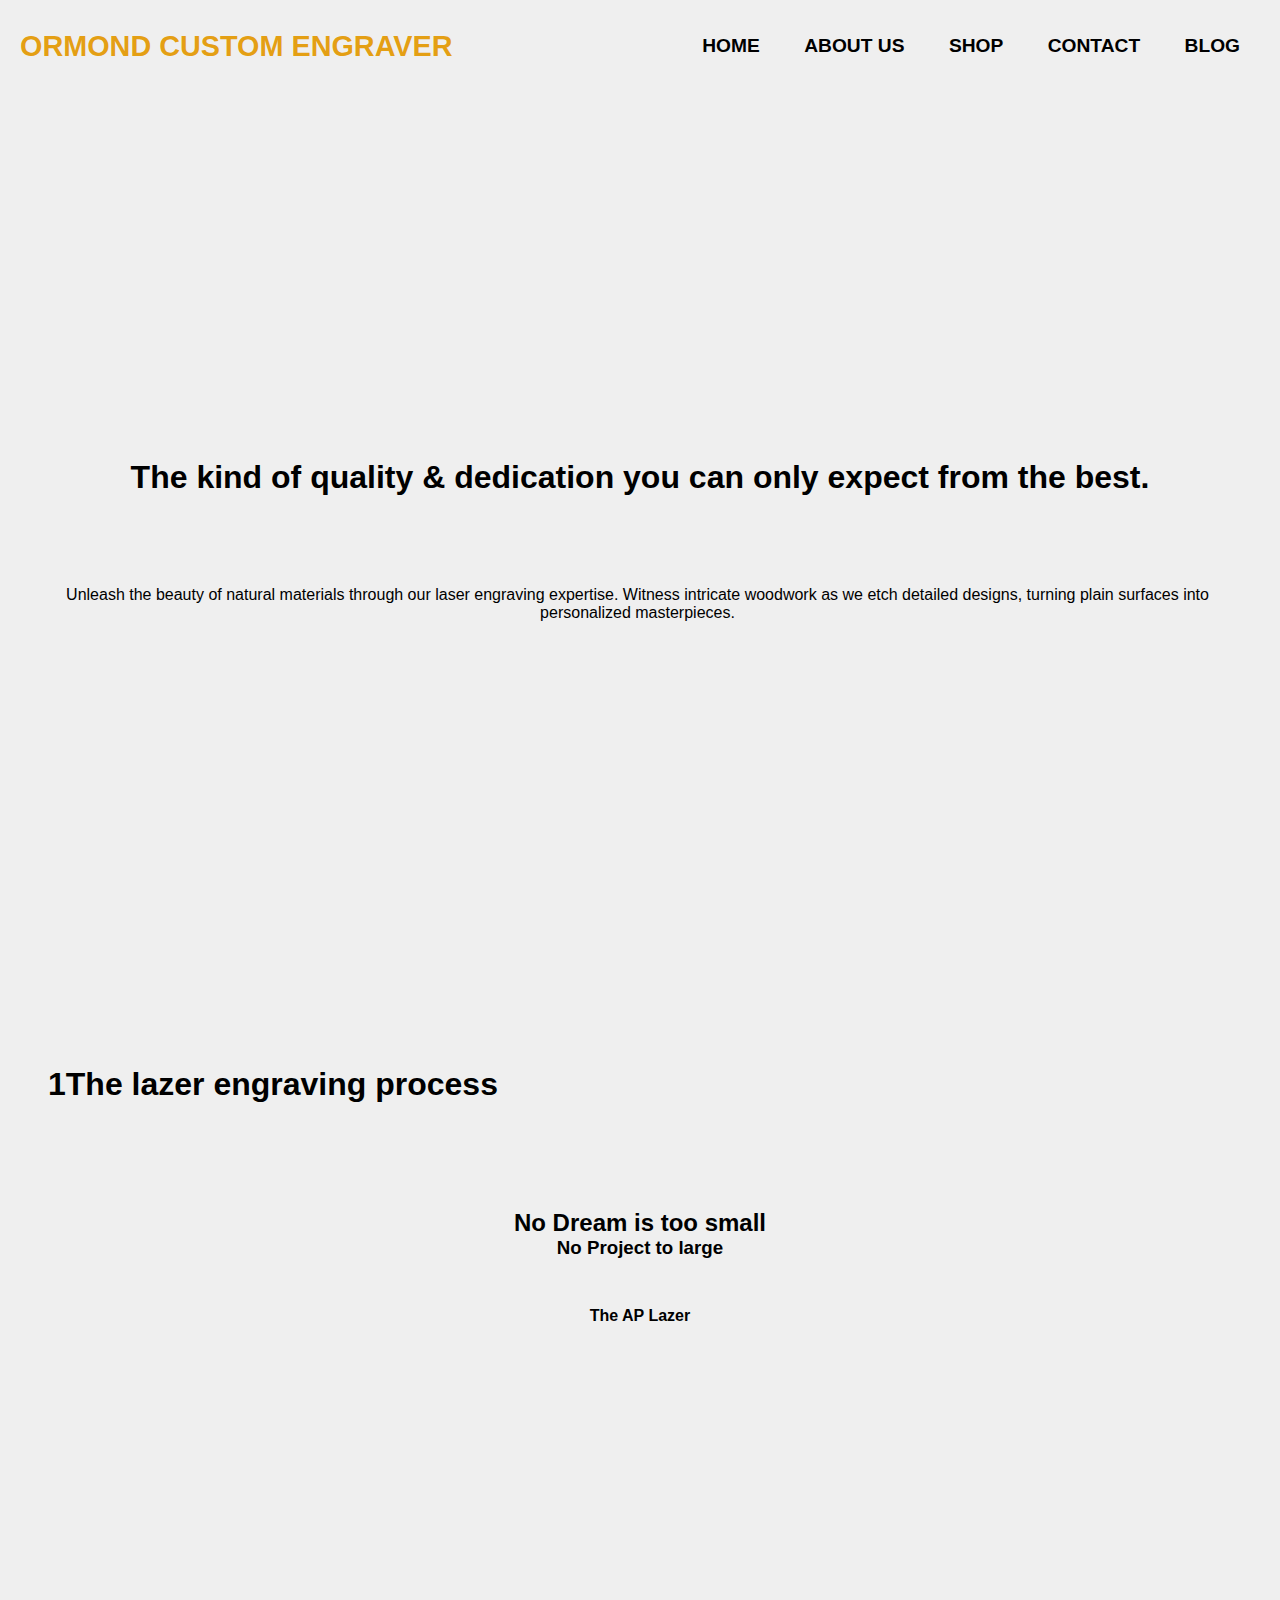
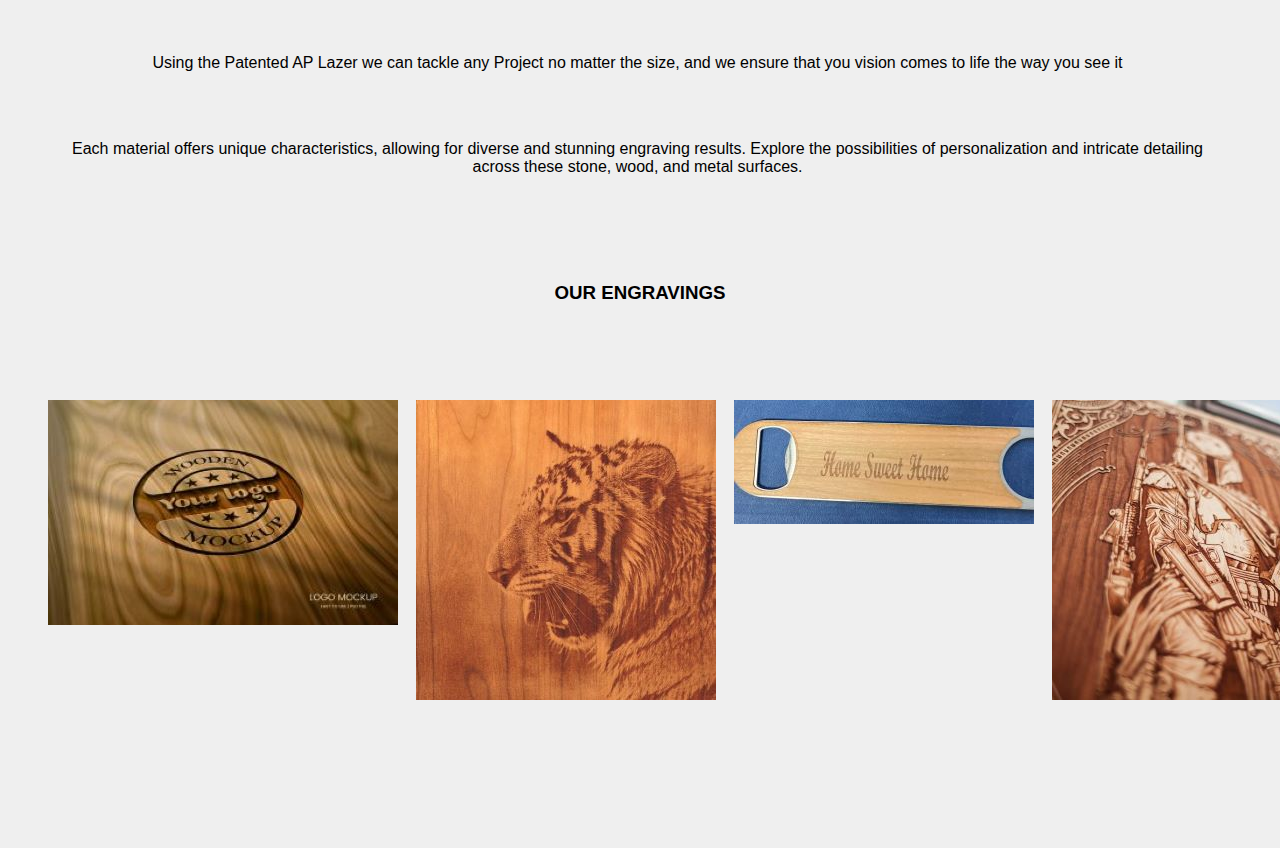
<file: index.html>
<!DOCTYPE html>
<html lang ="en">
    <head>
        <meta charset="UTF-8">
        <meta http-equiv="X-UA-Compatible" content="IE=edge">
        <meta name="viewport" content="width=device-width, initial-scale=1.0">
        <link href="https://fonts.googleapis.com/css2?family=Luxurious+Roman&display=swap" rel="stylesheet">
        <title>Ormond Custom Engravers</title>
        <link rel="stylesheet" type="text/css" href="style.css">
        <link rel="stylesheet" href="https://use.fontawesome.com/releases/v5.15.4/css/all.css" />
        <link rel="stylesheet" href="https://fonts.googleapis.com/css2?family=Material+Symbols+Outlined:opsz,wght,FILL,GRAD@20..48,100..700,0..1,-50..200" />
        
    </head>

    <body>
      <header>         
        <nav class="nav">
            <a href="index.html" class="logo">Ormond Custom Engraver</a>
    
            <div class="hamburger">
              <span class="line"></span>
              <span class="line"></span>
              <span class="line"></span>
            </div>
    
            <div class="nav__link hide">
              <a href="index.html">Home</a>
              <a href="about.html">About Us</a>
              <a href="shop.html">Shop</a>
              <a href="contact.html">Contact</a>
              <a href="blog.html">Blog</a>
            </div>
          </nav>
    </header>
           

        <section class="container">
          <div class="info-container">
            <h1>The kind of <strong>quality</strong> & <strong>dedication</strong> you can only expect from the best.</h1>
            <p>Unleash the beauty of natural materials through our laser engraving expertise. Witness intricate woodwork as we etch detailed designs, turning plain surfaces into personalized masterpieces. 
            </p>
          </div>   
        </section>
        
        <section>
          <div class="product-info-container">
            <div class="product-container1">
              <h1>1</h1>
              <p></p>
            </div>
            <div class="product-container2">
              <h1>The lazer engraving process</h1>
              <p></p>
            </div>
          </div>
        </section>

        <section>
            <h2>No Dream is too small</h2>
            <h3>No Project to large</h3>
        </section>
        
        <video-section>
              <div class="video-container">
                
                <h4>The AP Lazer </h4>
                
        
                <iframe width="560" height="315" src="https://www.youtube.com/embed/NXx0MWsLI5U?si=1TzZz9v-_YviqMZL" title="YouTube video player" frameborder="0" allow="accelerometer; autoplay; clipboard-write; encrypted-media; gyroscope; picture-in-picture; web-share" referrerpolicy="strict-origin-when-cross-origin" allowfullscreen></iframe>


                <p>Using the Patented AP Lazer we can tackle any Project no matter the size, and we ensure that you vision comes to life the way you see it</p>
            </div>
        </video-section>
          
    
    
   
        </section>
                
            
                
                <section>
                <P>
                Each material offers unique characteristics, allowing for diverse and stunning engraving results. Explore the possibilities of personalization and intricate detailing across these stone, wood, and metal surfaces.
                </p>
                </section>
          </section>

          <section class="product">
            <h3 class="product-catagory">OUR ENGRAVINGS</h3>
            
          
            
        </section>

          <section>
            <div class="product-container">
              <div class="slider-wrapper">
                <div class="image-list">
                  <img src="images/engraving/place holder 1 beta.jpg" alt="img-1" class="image-item">
                  <img src="images/engraving/place holder 2 beta.jpg" alt="img-1" class="image-item">
                  <img src="images/engraving/place holder 3 beta.jpg" alt="img-1" class="image-item">
                  <img src="images/engraving/place holder 4 beta.jpg" alt="img-1" class="image-item">
                  <img src="images/engraving/place holder 5 beta.jpg" alt="img-1" class="image-item">
                  <img src="images/engraving/place holder 6 beta.jpg" alt="img-1" class="image-item">
                </div>
              </div>
            </div>
          </section>




        




        <script src="app.js"></script>
    </body>
</html>
</file>
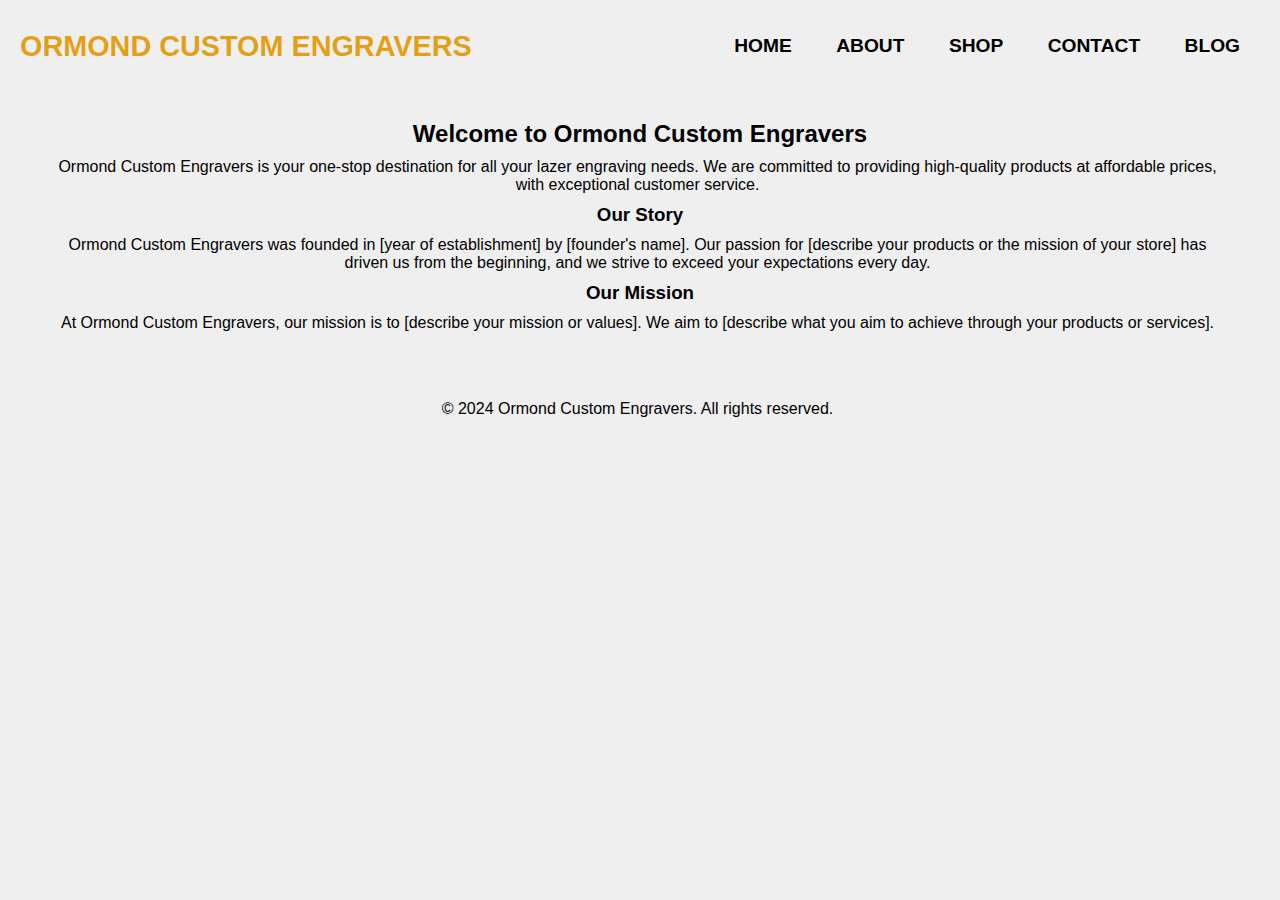
<file: about.html>
<!DOCTYPE html>
<html lang="en">
<head>
    <meta charset="UTF-8">
    <meta name="viewport" content="width=device-width, initial-scale=1.0">
    <link rel="stylesheet" type="text/css" href="style.css">
</head>

<body>
    <nav class="nav">
        <a href="/" class="logo">Ormond Custom Engravers</a>

        <div class="hamburger">
          <span class="line"></span>
          <span class="line"></span>
          <span class="line"></span>
        </div>

        <div class="nav__link hide">
          <a href="index.html">Home</a>
          <a href="about.html">about</a>
          <a href="shop.html">Shop</a>
          <a href="contact.html">contact</a>
          <a href="blog.html">blog</a>
        </div>
      </nav>


      <main>
        <section class="about-section">
            <h2>Welcome to Ormond Custom Engravers</h2>
            <p>
            Ormond Custom Engravers is your one-stop destination for all your lazer engraving needs. 
                We are committed to providing high-quality products at affordable prices, with exceptional customer service.
            </p>
            <h3>Our Story</h3>
            <p>
            Ormond Custom Engravers was founded in [year of establishment] by [founder's name]. 
                Our passion for [describe your products or the mission of your store] has driven us from the beginning, 
                and we strive to exceed your expectations every day.
            </p>
            <h3>Our Mission</h3>
            <p>
                At Ormond Custom Engravers, our mission is to [describe your mission or values]. 
                We aim to [describe what you aim to achieve through your products or services].
            </p>
        </section>
    </main>
    <footer>
        <p>&copy; 2024 Ormond Custom Engravers. All rights reserved.</p>
    </footer>


</body>
</file>
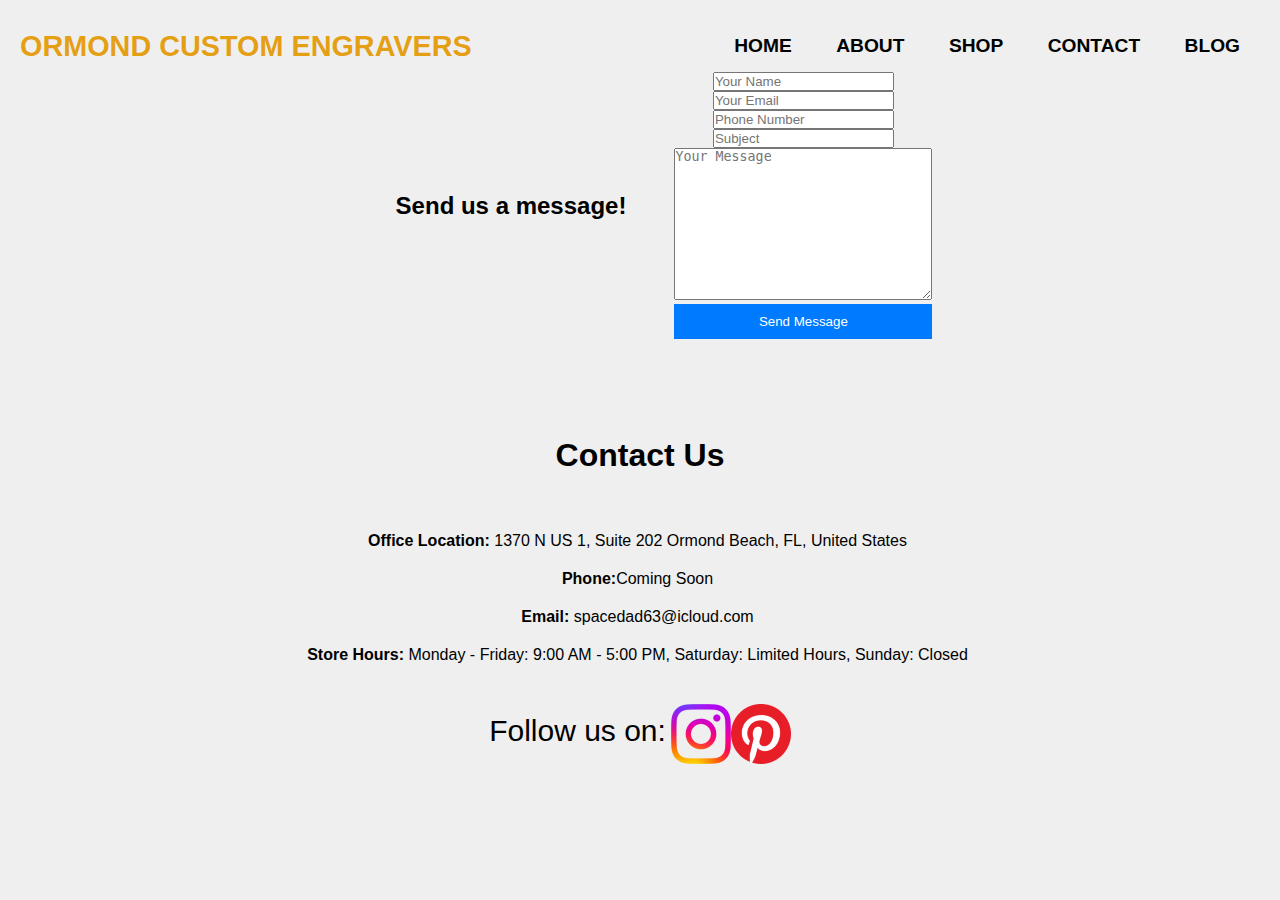
<file: contact.html>
<!DOCTYPE html>
<html lang="en">
<head>
    <meta charset="UTF-8">
    <meta name="viewport" content="width=device-width, initial-scale=1.0">
    <title>Ormond Custom Engravers</title>
    <link rel="stylesheet" href="style.css">
    <link rel="stylesheet" href="https://cdnjs.cloudflare.com/ajax/libs/font-awesome/6.5.2/css/all.min.css" integrity="sha512-SnH5WK+bZxgPHs44uWIX+LLJAJ9/2PkPKZ5QiAj6Ta86w+fsb2TkcmfRyVX3pBnMFcV7oQPJkl9QevSCWr3W6A==" crossorigin="anonymous" referrerpolicy="no-referrer" />

</head>
<body>
        <header>
            <nav class="nav">
                <a href="/" class="logo">Ormond Custom Engravers</a>
        
                <div class="hamburger">
                  <span class="line"></span>
                  <span class="line"></span>
                  <span class="line"></span>
                </div>
        
                <div class="nav__link hide">
                  <a href="index.html">home</a>
                  <a href="about.html">about</a>
                  <a href="shop.html">Shop</a>
                  <a href="contact.html">contact</a>
                  <a href="blog.html">blog</a>
                </div>
              </nav>
        </header>

       
            
            <div class="contact-form">
                <section class="contact-prompt">
                    <h2>Send us a message!</h2>
                </section>
                
                
                <form action="#" method="post">
                    <div class="input-box">
                        <div class="input-field field">
                            <input type="text" placeholder="Your Name" required name="name"
                            id="name" class="item" >
                        </div>
                        <div class="input-field field">
                            <input type="email" placeholder="Your Email" required name="email"
                            id="email" class="item" >
                        </div>
                        <div class="input-field field">
                            <input type="text" placeholder="Phone Number" required name="phone number" 
                            id="phone" class="item" >
                        </div>
                        <div class="input-field field">
                            <input type="text" placeholder="Subject" required id="Subject" class="item" autocomplete="off" >
                        </div>
                    </div>
                   
                   
                   <div class="textarea-field field">
                    <textarea name="message"cols="30" rows="10" placeholder="Your Message" class="item" autocomplete="off" required></textarea>
                   </div>
                    
                    <button type="submit">Send Message</button>
                </form>
            </div>
       

        

</body>
<footer>
    <div class="contact-container">
        <section class="contact-us">
            <h1>Contact Us</h1>
        </section>
     
        
        <div class="contact-info">
            <p><strong>Office Location:</strong> 1370 N US 1, Suite 202 Ormond Beach, FL, United States</p>
            <p><strong>Phone:</strong>Coming Soon</p>
            <p><strong>Email:</strong> spacedad63@icloud.com</p>
            <p><strong>Store Hours:</strong> Monday - Friday: 9:00 AM - 5:00 PM, Saturday: Limited Hours, Sunday: Closed</p>
        </div>
       
        <div class="social-links">
            <p>Follow us on: <a></a>
                <div className='social-icon-container'>
                    <a target="_blank" href="https://www.facebook.com/profile.php?id=61557547265210"><i class="fa-brands fa-facebook" alt="Facebook Link Icon"></i> </a>
                </div>
                <div className='social-icon-container'>
                    <a target="_blank" href=""><img src="images/engraving/instagram_icon.png" alt="Instagram Link Image"></a>
                </div>
                <div className='social-icon-container'>
                    <img src="images/engraving/pinterest_icon.png" alt="Pinterest Link Image">
                </div>

        </div>

</footer>
<script src="https://smtpjs.com/v3/smtp.js"></script>
<script src="app.js"></script>
</html>
</file>
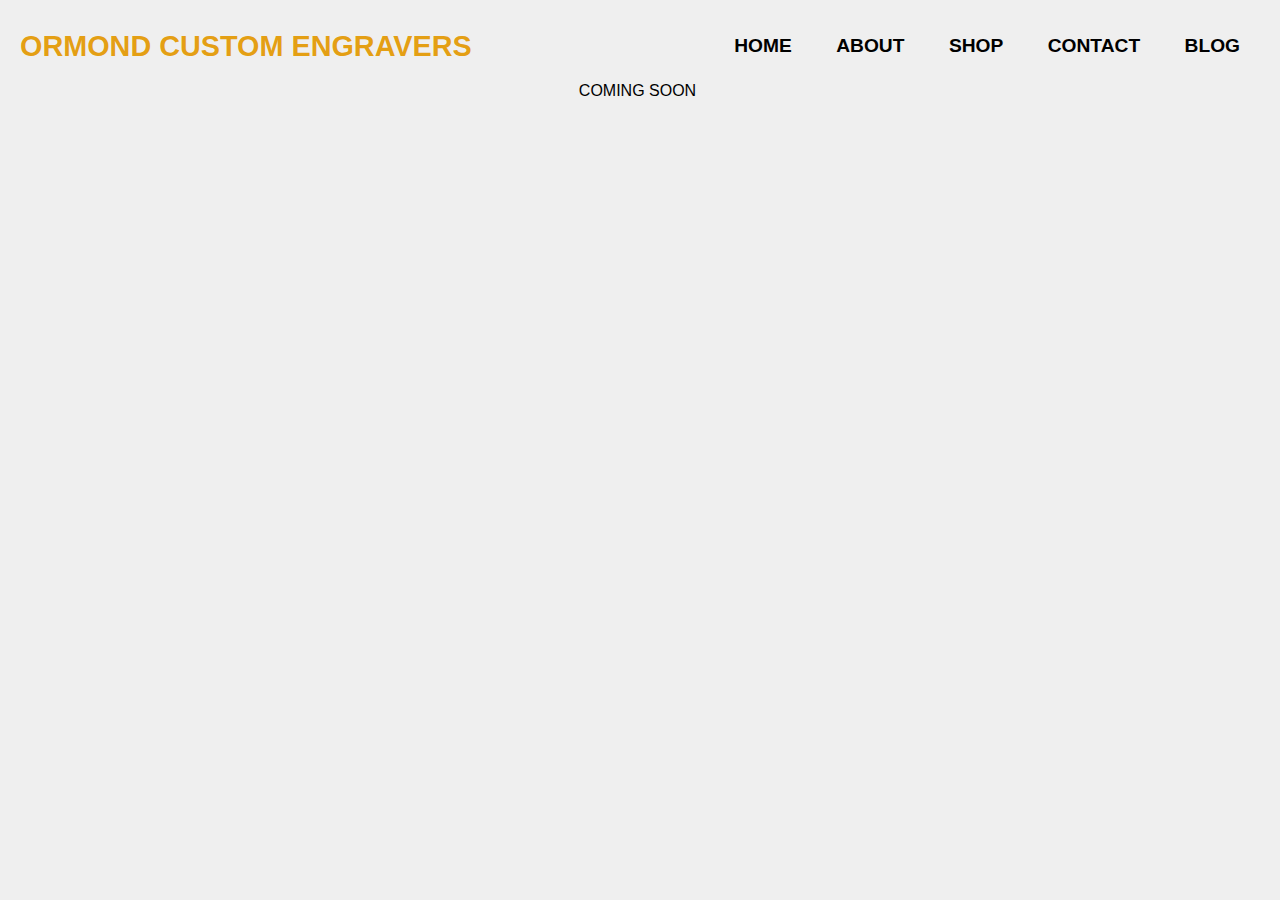
<file: shop.html>
<!DOCTYPE html>
<html lang="en">
<head>
    <meta charset="UTF-8">
    <meta name="viewport" content="width=device-width, initial-scale=1.0">
    <link rel="stylesheet" type="text/css" href="style.css">
</head>




<body>
    <header>
        <nav class="nav">
            <a href="/" class="logo">Ormond Custom Engravers</a>
    
            <div class="hamburger">
              <span class="line"></span>
              <span class="line"></span>
              <span class="line"></span>
            </div>
    
            <div class="nav__link hide">
              <a href="index.html">home</a>
              <a href="about.html">about</a>
              <a href="shop.html">Shop</a>
              <a href="contact.html">contact</a>
              <a href="blog.html">blog</a>
            </div>
          </nav>
    </header>

    <P>COMING SOON</P>
    <!--

        <h1>Product Page</h1>

    
    <div class="product">
        <h2>Item 1</h2>
        <p>Description of Item 1.</p>
        <p>Price: $19.99</p>
        <button>Add to Cart</button>
    </div>
    <div class="product">
        <h2>Item 2</h2>
        <p>Description of Item 2.</p>
        <p>Price: $19.99</p>
        <button>Add to Cart</button>
    </div>
    <div class="product">
        <h2>Item 3</h2>
        <p>Description of Item 3.</p>
        <p>Price: $19.99</p>
        <button>Add to Cart</button>
    </div>
    <div class="product">
        <h2>Item 4</h2>
        <p>Description of Item 4.</p>
        <p>Price: $19.99</p>
        <button>Add to Cart</button>
    </div>
    <div class="product">
        <h2>Item 5</h2>
        <p>Description of Item 5.</p>
        <p>Price: $19.99</p>
        <button>Add to Cart</button>
    </div>
    <div class="product">
        <h2>Item 6</h2>
        <p>Description of Item 6.</p>
        <p>Price: $19.99</p>
        <button>Add to Cart</button>
    </div>
    <div class="product">
        <h2>Item 6</h2>
        <p>Description of Item 6.</p>
        <p>Price: $19.99</p>
        <button>Add to Cart</button>
    </div>

  Repeat similar blocks for items 2 to 10


     -->
</body>
</html>
</file>
<file: style.css>
* {
  box-sizing: border-box;
  margin: 0;
  padding: 0;
}

:root{
  --primary-color: #3dbe8d;
  --primary-color-dark: #072a60;
  --secondary-color: #efefef;
  --text-color:#333333;
  --white: #ffffff;
  --max-width: 1200px
}

body {
  font-family: sans-serif;
  background-color: var(--secondary-color);
  text-align: center;
}

a {
  text-decoration: none;
  color: black;
  font-size: 1.2rem;
  font-weight: bold;
  text-transform: uppercase;
}


.info-container{
  max-width: var(--max-width);
  margin: auto;
  padding: 1rem;
  min-height: calc(100vh - 100px);
  display: grid;
  grid-template-columns: repeat(2, 1fr);
  gap: 5rem;
}

.info-container{
  display: flex;
  flex-direction: column;
  justify-content: center;
}


.product-info-container{
  display: flex;
  
}

.video-section{
  display: flex;
    justify-content: center;
    align-items: center;
    width: 320vh;
    height: 100vh; 
}
.video-container{
  max-width: 800vh;

}
/* nav styles */

.nav {
  display: flex;
  justify-content: space-between;
  align-items: center;
  padding-top: 20px;
}

.logo {
  font-size: 1.8rem;
  color: rgba(228, 157, 13, 0.975);
  padding-left: 20px;
}

.hamburger {
  padding-right: 20px;
  cursor: pointer;
}

.hamburger .line {
  display: block;
  width: 40px;
  height: 5px;
  margin-bottom: 10px;
  background-color: black;
}

.nav__link {
  position: fixed;
  width: 94%;
  top: 5rem;
  left: 18px;
  background-color: lightblue;
}

.nav__link a {
  display: block;
  text-align: center;
  padding: 10px 0;
}

.nav__link a:hover {
  background-color: rgba(173, 174, 170, 0.891);
}

section{
  padding: 3em;
}


.hide {
  display: none;
}

@media screen and (min-width: 600px) {
  .nav__link {
    display: block;
    position: static;
    width: auto;
    margin-right: 20px;
    background: none;
  }

  .nav__link a {
    display: inline-block;
    padding: 15px 20px;
  }

  .hamburger {
    display: none;
  }
}


/* Image display styles*/

.landing-image{
  position: relative;
  display: grid;
  grid-template-columns: repeat(2, 1fr);
  gap: 2rem;
  place-content: center;
}

.landing-image img{
width: 100%;
max-width: 300px;
margin: auto;
border-radius: 10px;
}

.landing-image img:nth-child(1){
  transform: translateY(70px)
}

.landing-image img:nth-child(2){
  transform: translateY(-70px)
}



/**Contact Styling **/
.contact-prompt h2{
  margin-top: 50px;
  margin-bottom: 50px;
  display: flex;
  text-align: center;
  justify-content: center;
  align-items: center;
}
.contact-form{
  margin-top: 50px;
  margin-bottom: 50px;
  width: 600px;
  text-align: center;
  margin: 0 auto;
  display: flex;
  justify-content: center;
  align-items: center;
}


.footer{
  margin-top: 50px;
}


.social-icon-container img{
  font-size: 20px; 
  margin-left: 5px;
}

.contact-info{
  font-family: Arial, sans-serif;
  margin-top: 50px;
  margin: 0;
  padding: 0;
  display: grid;
  align-items: center;

}

h1{
  margin-top: 50px;
}


p{
  margin-top: 10px;
  margin-bottom: 10px;
  margin-right: 5px;
}

.contact-form button[type="submit"] {
  width: 100%; /* Make submit button full-width */
  padding: 10px; /* Add some padding for better appearance */
  background-color: #007bff; /* Example color */
  color: #fff; /* Text color */
  border: none;
  cursor: pointer

}

/** social links styling on Contact page**/
.social-links{
  margin-top: 30px;
  margin-left: 5px;
  margin-right: 5px;
  display: flex;
  justify-content: center;
}


.social-links p{
  font-size: 30px;
}

.social-icon-container img{
margin-right: 5px;
}

.landing-image{
  position: absolute;
  width: 100%;
  max-width: 310px;
  left: 50%;
  top: 50%;
  transform: translate(-35%, 50%);
  background: linear-gradient(
    to right,
    var(--primary-color)
    var(--primary-color-dark)
  );
  color: var(--white);
  padding: 1rem 2re;
  border-radius: 10px;
}

.landing-image li{
  margin-bottom: 0.5rem;

}

.product-container {
  max-width: 1200px;
  width: 100%;
}

.slider-wrapper .image-list{
  display: grid;
  gap: 18px;
  font-size: 0;
  overflow-x: auto;
  grid-template-columns: repeat(10, 1fr);
}

.slider-wrapper .image-list{
  width: 1400px;
  height: 400px;
  object-fit: cover;
}



button{
  border: none;
  cursor: pointer;
  color: white;
  background: none;
  transition: all .3s ease-in-out;
}





.item {
  scroll-snap-align: center;
}

.item-list{
  max-width: 950px;
  width: 70vw;
  display: flex;
  object-fit: cover;
  gap: 48px;
  scroll-behavior: smooth;
  overflow: auto;
  scroll-snap-type: x mandatory;

}

.item-list::-webkit-scrollbar{
  display: none;
}

.item-list{
  -ms-overflow-style: none;
  scrollbar-width: none;
}
</file>
